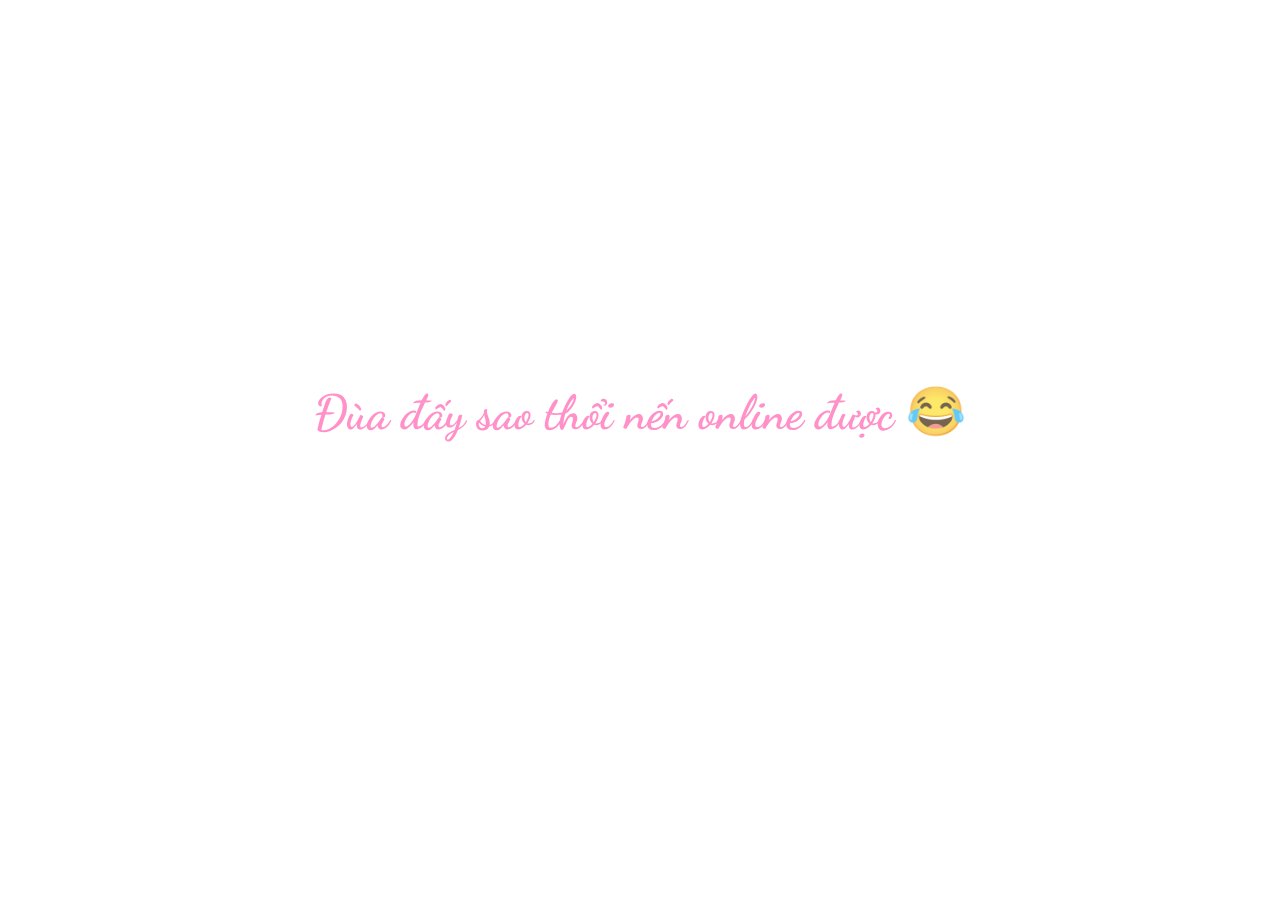
<file: gift.html>
<!DOCTYPE html>
<html lang="en">
<head>
  <meta charset="UTF-8" />
  <meta name="viewport" content="width=device-width, initial-scale=1.0" />
  <meta http-equiv="X-UA-Compatible" content="ie=edge" />
  <link rel="shortcut icon" type="image/png" href="img/favicon.png" />
  <title>Mở hộp quà</title>
  <!-- Google Font -->
  <link rel="preconnect" href="https://fonts.googleapis.com">
  <link rel="preconnect" href="https://fonts.gstatic.com" crossorigin>
  <link href="https://fonts.googleapis.com/css2?family=Dancing+Script:wght@400;700&display=swap" rel="stylesheet">
  <!-- CSS tối ưu tích hợp -->
  <style>
    * {
      box-sizing: border-box;
      margin: 0;
      padding: 0;
    }

    body {
      font-family: 'Dancing Script', sans-serif;
      height: 100vh;
      overflow: hidden;
      background: #fff;
      position: relative;
      animation: baseFade 10s ease-in-out infinite;
    }

    body::before,
    body::after {
      content: '';
      position: absolute;
      top: 0;
      left: 0;
      background: radial-gradient(circle, #ff69b4 0%, transparent 70%);
      opacity: 0.5;
      mix-blend-mode: overlay;
      z-index: 1;
    }

    body::before {
      animation: waterColor1 12s ease-in-out infinite;
    }

    body::after {
      transform: scale(1.5);
      animation: waterColor2 15s ease-in-out infinite;
    }

    @keyframes baseFade {
      0%, 100% { background: #fff; }
      50% { background: #fff0f5; }
    }

    @keyframes waterColor1 {
      0% { transform: translate(-20%, -20%) scale(1); opacity: 0.3; }
      50% { transform: translate(20%, 20%) scale(1.2); opacity: 0.6; }
      100% { transform: translate(-20%, -20%) scale(1); opacity: 0.3; }
    }

    @keyframes waterColor2 {
      0% { transform: translate(30%, 30%) scale(1.5); opacity: 0.4; }
      50% { transform: translate(-30%, -30%) scale(1.8); opacity: 0.7; }
      100% { transform: translate(30%, 30%) scale(1.5); opacity: 0.4; }
    }

    .container {
      height: 100vh;
      width: 100vw;
      position: relative;
      text-align: center;
      z-index: 10;
    }

    .joke-text, .gift-box, .final-text {
      position: absolute;
      top: 50%;
      left: 50%;
      transform: translate(-50%, -50%);
      width: 100%;
    }

    .joke-text h1 {
      font-size: 3rem;
      color: #ff69b4;
      text-shadow: 2px 2px 4px #fff;
    }

    .joke-text p {
      font-size: 2rem;
      color: #ff69b4;
      text-shadow: 1px 1px 3px #fff;
      margin-top: 10px;
    }

    .gift-box {
      display: flex;
      flex-direction: column;
      align-items: center;
    }

    .gift-box img {
      width: 200px;
      cursor: pointer;
    }

    .gift-box p {
      font-size: 1.5rem;
      color: #ff69b4;
      text-shadow: 1px 1px 3px #fff;
      margin-top: 20px;
    }

    .final-text p {
      font-size: 2.5rem;
      color: #ff69b4;
      text-shadow: 2px 2px 4px #fff;
    }

    /* Dải dây confetti */
    .confetti {
      position: absolute;
      width: 10px;
      height: 30px;
      border-radius: 5px;
      z-index: 15;
      transform-origin: center;
    }

    @media (max-width: 500px) {
      .joke-text h1 { font-size: 2rem; }
      .joke-text p { font-size: 1.5rem; }
      .gift-box img { width: 150px; }
      .gift-box p { font-size: 1.2rem; margin-top: 15px; }
      .final-text p { font-size: 1.8rem; }
      .confetti { width: 8px; height: 20px; }
    }
  </style>
</head>
<body>
  <div class="container">
    <!-- Thông điệp ban đầu -->
    <div class="joke-text">
      <h1>Đùa đấy sao thổi nến online được 😂</h1>
      <p>Giờ anh sẽ có quà tặng em nha!</p>
    </div>
    <!-- Hộp quà -->
    <div class="gift-box" style="display: none;">
      <img src="./img/a.png" alt="Gift Box" id="giftImage">
      <p>Ấn vào hộp quà</p>
    </div>
    <!-- Thông điệp cuối -->
    <div class="final-text" style="display: none;">
      <p>Chắc em nhận được ngày hôm nay rồi đó! 🎉<br>Mong em nhận món quà này và đừng có từ chối hoặc ngại nhận nhé :D<br>Lâu lâu mới có dịp v nên cứ nhận đi<br> Giờ em có thể thoát ra đc rồi</p>
    </div>
  </div>

  <!-- GSAP -->
  <script src="https://cdnjs.cloudflare.com/ajax/libs/gsap/3.11.5/gsap.min.js"></script>
  <!-- JS tối ưu tích hợp -->
  <script>
    // Hiệu ứng thông điệp ban đầu (2s)
    gsap.from(".joke-text h1", { duration: 2, y: -50, opacity: 0, ease: "power2.out" });
    gsap.from(".joke-text p", { duration: 2, y: 50, opacity: 0, ease: "power2.out", delay: 1 });

    // Hiển thị hộp quà sau 5s
    setTimeout(() => {
      document.querySelector(".joke-text").style.display = "none";
      document.querySelector(".gift-box").style.display = "flex";
      gsap.from("#giftImage", { duration: 2, scale: 0, opacity: 0, ease: "elastic.out(1, 0.5)" });
      gsap.from(".gift-box p", { duration: 2, y: 20, opacity: 0, ease: "power2.out", delay: 0.5 });
    }, 5000);

    // Hàm tạo dải dây confetti
    function createConfetti() {
      const confettiCount = 20; // Tăng lên 20 dải dây
      const colors = ["#ff69b4", "#ff1493", "#da70d6", "#87ceeb", "#ffd700"]; // Nhiều màu sắc
      for (let i = 0; i < confettiCount; i++) {
        const confetti = document.createElement("div");
        confetti.className = "confetti";
        confetti.style.left = "50%";
        confetti.style.top = "50%";
        confetti.style.background = colors[i % colors.length]; // Chọn màu ngẫu nhiên từ danh sách
        document.body.appendChild(confetti);

        // Animation dải dây bay ra
        gsap.to(confetti, {
          duration: 3, // Tăng thời gian bay lên 1.5s
          x: Math.random() * 500 - 250, // Bay ngang rộng hơn
          y: Math.random() * -400 - 100, // Bay lên cao hơn
          rotation: Math.random() * 720, // Xoay nhiều vòng hơn
          opacity: 0,
          ease: "power2.out",
          onComplete: () => confetti.remove() // Xóa sau khi hoàn thành
        });
      }
    }

    // Sự kiện nhấn vào hộp quà
    document.getElementById("giftImage").addEventListener("click", () => {
      // Tạo dải dây trước khi thu nhỏ
      createConfetti();
      
      gsap.to("#giftImage", {
        duration: 0.5,
        scale: 0.5,
        ease: "power2.in",
        delay: 1, // Chờ 1s để dải dây bay gần hết
        onComplete: () => {
          document.querySelector(".gift-box").style.display = "none";
          document.querySelector(".final-text").style.display = "block";
          gsap.from(".final-text p", { duration: 1, y: 50, opacity: 0, ease: "power2.out" });
        }
      });
    });
  </script>
</body>
</html>
</file>
